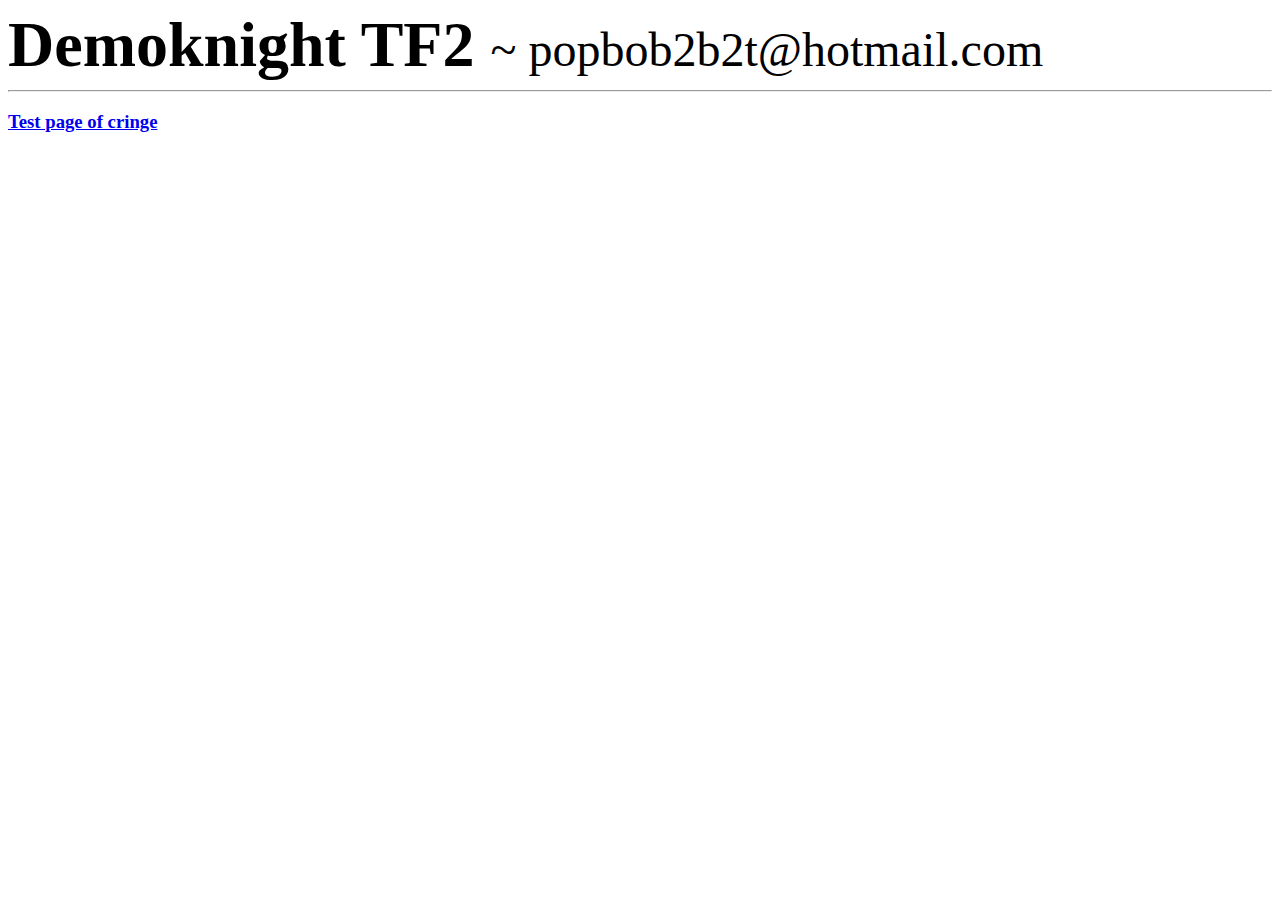
<file: index.html>
<!DOCTYPE html>
<head>
    <link rel="stylesheet" href="style.css">
</head>
<body>
    <span><b>Demoknight TF2 </b>~ popbob2b2t@hotmail.com</span>
    <hr>
    <h3><a href="html test.html">Test page of cringe</a></h3>
</body>
</file>
<file: style.css>
body{
	background-color: rgba(255, 255, 255, 0.644);
}
h1{
	font-size: 48pt;
	color: black;
}
h2{
	font-style: oblique;
	color: black;
	font-family: 'Times New Roman', Times, serif;
}
h3{
	color: black;
}
ul{
	color: rgb(255, 0, 0);
}
li{
	color: rgb(0, 46, 46);
}
p{
	color:black;
}

span { font-size: 36pt;}
span b { font-size: 48pt;}
</file>
